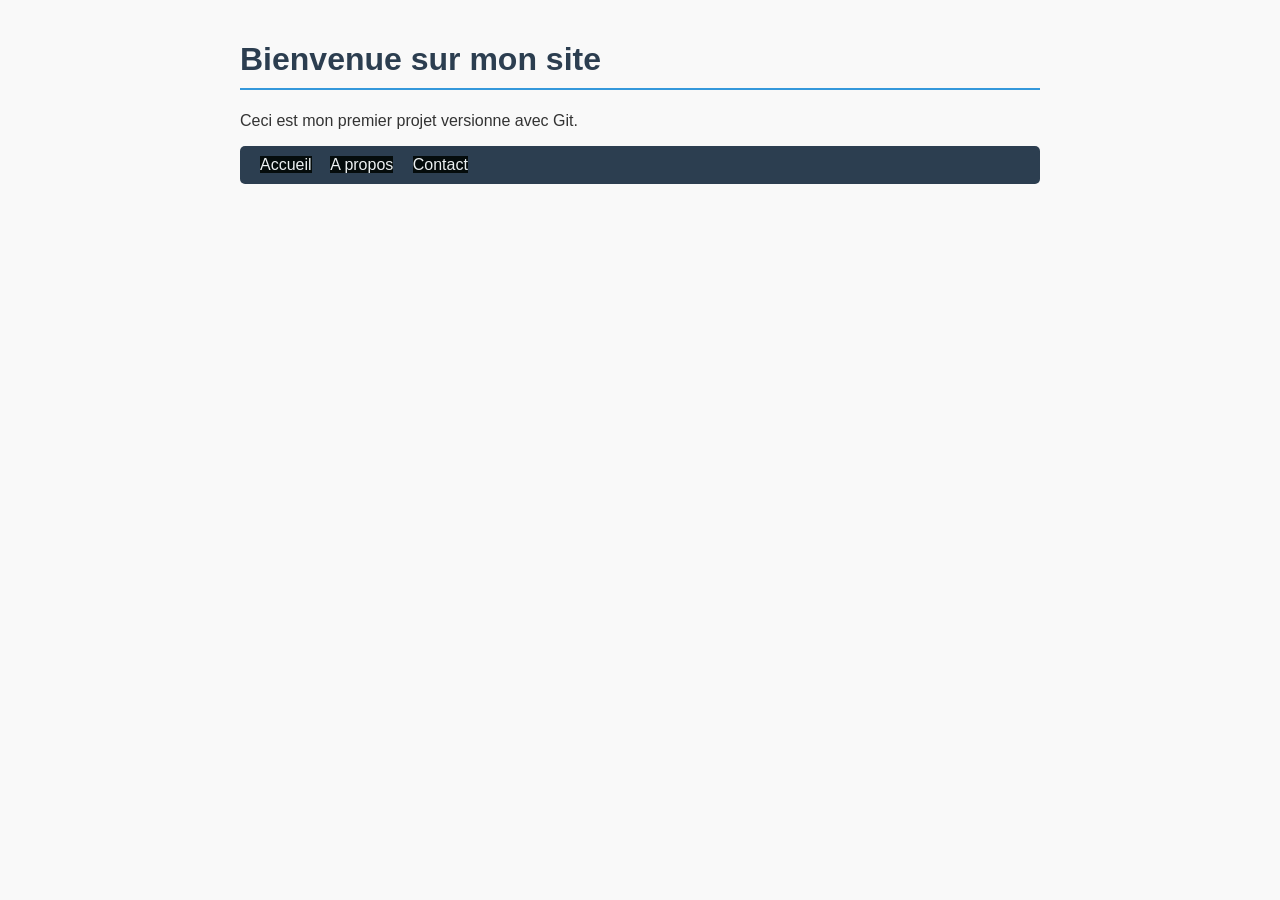
<file: index.html>
<!DOCTYPE html>
<html lang="fr">
<head>
    <meta charset="UTF-8">
    <meta name="viewport" content="width=device-width, initial-scale=1.0">
    <link rel="stylesheet" href="style.css">
    <title>Mon Site</title>
</head>
<body>
    <h1>Bienvenue sur mon site</h1>
    <p>Ceci est mon premier projet versionne avec Git.</p>
    <nav>
        <a href="index.html">Accueil</a>
        <a href="about.html">A propos</a>
        <a href="contact.html">Contact</a>
    </nav>
</body>
</html>
</file>
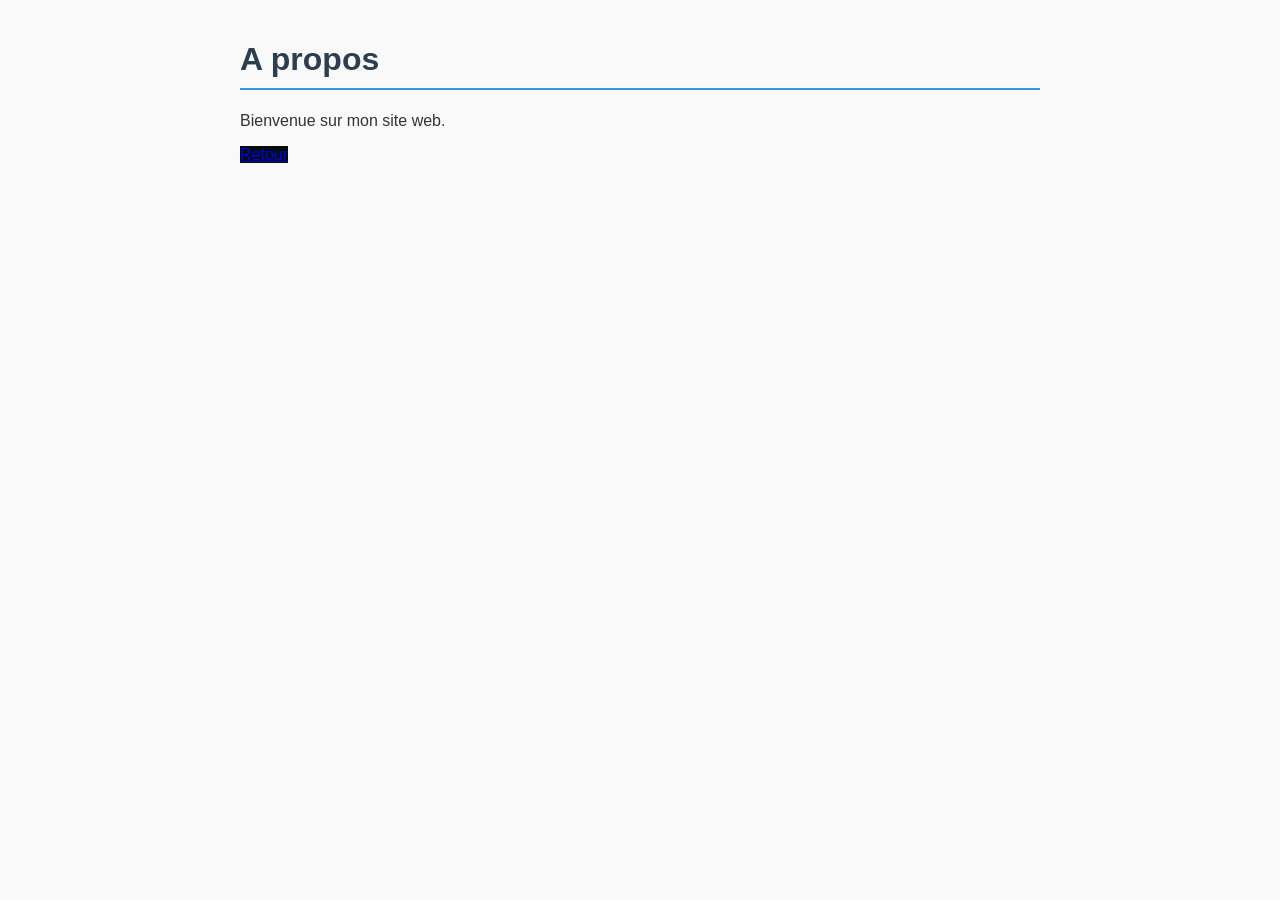
<file: about.html>
<!DOCTYPE html>
<html lang="fr">
<head>
    <meta charset="UTF-8">
    <title>A propos — Mon Site</title>
    <link rel="stylesheet" href="style.css">
</head>
<body>
    <h1>A propos</h1>
    <p>Bienvenue sur mon site web.</p>
    <a href="index.html">Retour</a>
</body>
</html>
</file>
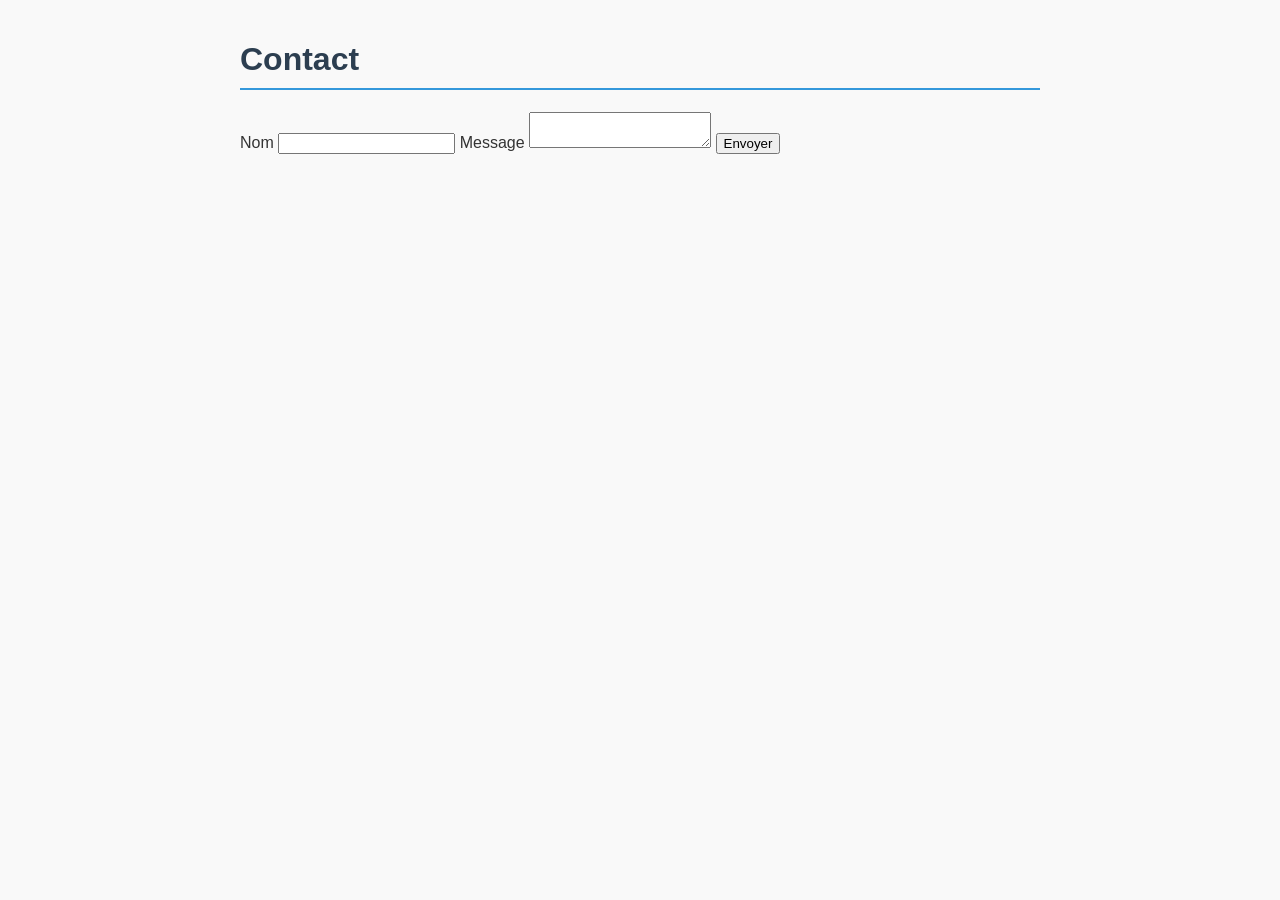
<file: contact.html>
<!DOCTYPE html>
<html lang="fr">
<head>
    <meta charset="UTF-8">
    <title>Contact — Mon Site</title>
    <link rel="stylesheet" href="style.css">
</head>
<body>
    <h1>Contact</h1>
    <form>
    <label>Nom</label>
    <input type="text" name="nom">
    <label>Message</label>
    <textarea name="message"></textarea>
    <button>Envoyer</button>
</form>
</body>
</html>
</file>
<file: style.css>
body {
    font-family: Arial, sans-serif;
    max-width: 800px;
    margin: 0 auto;
    padding: 20px;
    background-color: #f9f9f9;
    color: #333;
}
h1 {
    color: #2c3e50;
    border-bottom: 2px solid #3498db;
    padding-bottom: 10px;
}

a {
    background-color: rgb(5, 12, 12);
}

/* Ajoutez a la fin de style.css */
nav {
background-color: #2c3e50;
padding: 10px 20px;
border-radius: 5px;
margin-bottom: 20px;
}
nav a {
color: #ecf0f1;
text-decoration: none;
margin-right: 15px;
}
nav a:hover {
text-decoration: underline;
}
</file>
